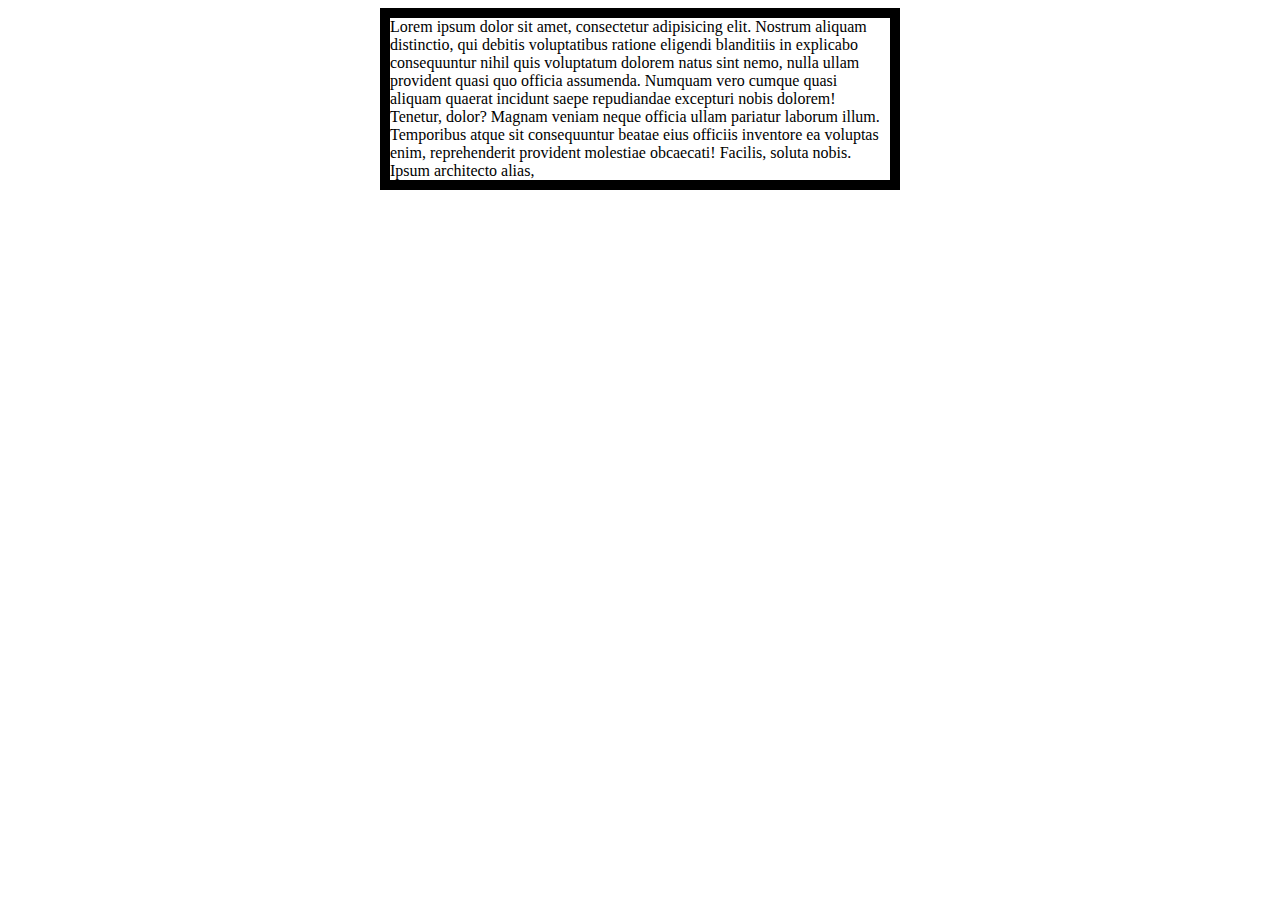
<file: index.html>
<!DOCTYPE html>
<html lang="en">
<head>
    <meta charset="UTF-8">
<meta name="viewport" content="width=device-width, initial-scale=1.0">
    <link rel="stylesheet" href="./src/css/style.css">
    <title>animation</title>
</head>
<body>
    <p class="border">
        Lorem ipsum dolor sit amet, consectetur adipisicing elit. Nostrum aliquam distinctio, qui debitis voluptatibus ratione eligendi blanditiis in explicabo consequuntur nihil quis voluptatum dolorem natus sint nemo, nulla ullam provident quasi quo officia assumenda. Numquam vero cumque quasi aliquam quaerat incidunt saepe repudiandae excepturi nobis dolorem! Tenetur, dolor? Magnam veniam neque officia ullam pariatur laborum illum. Temporibus atque sit consequuntur beatae eius officiis inventore ea voluptas enim, reprehenderit provident molestiae obcaecati! Facilis, soluta nobis. Ipsum architecto alias,

    </p>
</body>
</html>
</file>
<file: src/css/style.css>
p{
    width: 500px;
    height: 500;
    border: 10px solid;
    margin: 0 auto;
    /* animation-name: en;
    animation-duration: 8s;
    position: relative;
    animation-iteration-count: infinite;
    margin: 0 auto; */

}
.border{
  animation-name: en;
    animation-duration: 1s;
    position: relative;
    animation-iteration-count: infinite;
}





@keyframes en {
    0%{
      border-top-color: red;  
           
    }
    
    25%{
        border-right-color: green;
      
    }
    
    50%{
        border-bottom-color: yellow;
    }
    75%{
       border-left-color: gray;
       
    }
    100%{
        border-top-color: rgb(225, 209, 209);
        
    }
    
}

/* 
@keyframes example {
    0%   {background-color:red; left:0px; top:0px;}
    25%  {background-color:yellow; left:200px; top:0px;}
    50%  {background-color:blue; left:200px; top:200px;}
    75%  {background-color:green; left:0px; top:200px;}
    100% {background-color:red; left:0px; top:0px;}
  } */
</file>
